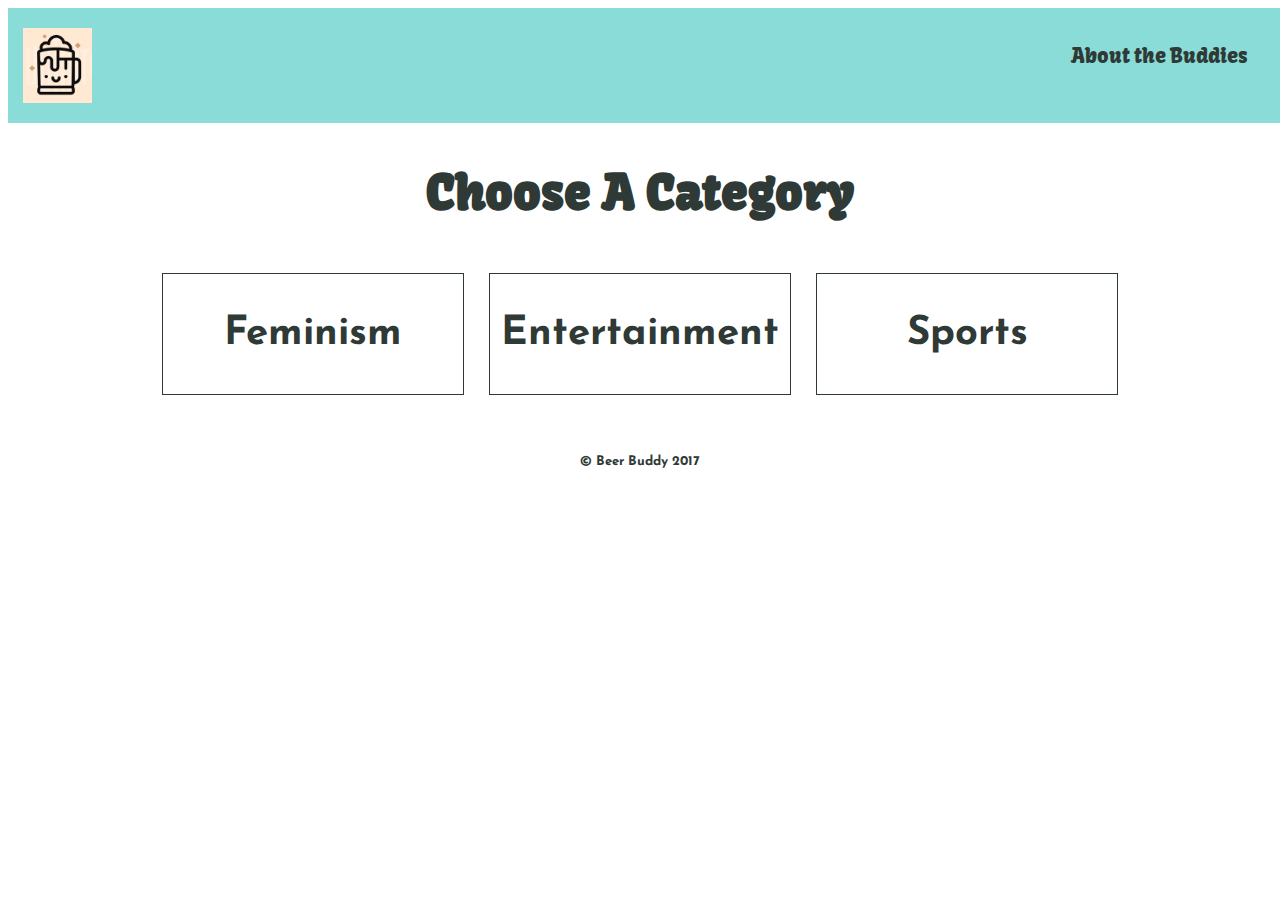
<file: category.html>
<!DOCTYPE html>
<html>
  <head>
    <title>You Choose</title>
    <link rel="stylesheet" type="text/css" href="style.css">
  </head>
  <body>
    <header>
      <a href="index.html"> <img src="images/smile-beer.png"/></a>
      <a href="about.html" id="buddies">About the Buddies</a>
    </header>
    <main>
      <h1>Choose A Category</h1>
      <div id="category">
        <div id="feminism"><p>Feminism</p></div>
        <div id="entertainment"><p>Entertainment</p></div>
        <div id="sports"><p>Sports</p></div>
      </div>
    </main>
    <script src="category.js"></script>
    <footer id="category_footer"><h5>&copy; Beer Buddy 2017</h5></footer>
  </body>
</html>
</file>
<file: style.css>
/*------------------
Fonts
------------------*/

@import url('https://fonts.googleapis.com/css?family=Kavoon|Open+Sans');
@import url('https://fonts.googleapis.com/css?family=Dancing+Script|Josefin+Sans|Pathway+Gothic+One');

/*------------------
Body
------------------*/

/*------------------
Video
------------------*/

.intro {
  width: 100%;
  height: 100%;
  color: white;
  background: rgba(0, 0, 0, .30);
}

video { 
    position: fixed;
    top: 50%;
    left: 50%;
    min-width: 100%;
    min-height: 100%;
    width: auto;
    height: auto;
    z-index: -100;
    transform: translateX(-50%) translateY(-50%);
    background-size: cover;
    transition: 1s opacity;
}

.video-container .filter {
    z-index: 100;
    position: absolute;
    background: rgba(255, 255, 255, 0.4);
    width: 100%;
}

header {
  width: 100%;
  margin: 0 auto;
  text-align: center;
  background: rgba(109, 211, 206, .80);
  padding: 5px 5px;
  overflow: hidden;
  font-family: 'Kavoon';
}

body {
  font-family: 'Josefin Sans', sans-serif;
  color: #2f3a36;
  text-align: center;
  background-color: white;
}


form {
  text-align: center;
}

img {
  border: none;
}

header img {
  padding: 5px 0px;
  float: left;
  margin: 10px;
  height: 75px;
  border: none;
}

#answers {
  text-align: center;
  margin: 50px auto;
  width: 50%;
}

h1 {
  font-weight: 900;
  font-size: 3em;
  margin: 40px;
  font-family: 'Kavoon';
}

h2 {
  font-weight: 600;
  font-size: 1.75em;
  margin: 25px;
  font-family: 'Kavoon';
}

h3 {
  width: 75%;
  font-size: 1.75em;
  line-height: 1.25em;
  text-align: center;
  margin: auto;
  font-weight: 300;
}

#index-footer {
  color: white;
}

main {
  text-align: center;
  background-color: white;
}

#questions {
  text-align: center;
  width: 50%;
  margin: 50px auto 0px auto;
  font-size: 1.5em;
  font-family: 'Open Sans';
}

#counter {
  text-align: center;
  width: 50%;
  margin: 10px auto 0px auto;
  font-size: 1.5em;
  font-family: 'Open Sans';
}

#fem-text,
#entertain-text,
#sport-text {
  cursor: default;
}

#answer1,
#answer2,
#answer3,
#answer4 {
  border: 1px solid black;
  margin: 5px;
  border-radius: 3px;
  padding: 5px;
  background-color: #2f3136;
  color: white;
  font-family: 'Kavoon';
  cursor: default;
}


#answer1:hover,
#answer2:hover,
#answer3:hover,
#answer4:hover {
  -webkit-transform: scale(1.3);
  -ms-transform: scale(1.3);
  transform: scale(1.3);
}

.name1,
.name2,
.name3,
.name4 {
  border: 1px solid black;
  display: inline-block;
  width: 150px;
  height: 25px;
}

.points1,
.points2,
.points3,
.points4 {
  border: 1px solid black;
  display: inline-block;
  width: 75px;
  height: 25px;
}

#buddies {
  float: right;
  margin: 30px;
  text-decoration: none;
  color: #2f3a36;
  font-size: 20px;
  font-weight: 100;

}

#user-form {
  margin: 20px;
}

#username {
  font-size: 1em;
  padding: 7px;
  border: 0.5px solid #2f3a36;;
}

#avatars {
  display: inline-block;
  width: 600px;
}

.currentTurn {
  border: 5px solid green;
}

#users {
  display: inline-block;
  width: 600px;
}

#cocktail,
#tea,
#wine-glass,
#beer-mug {
  display: inline-block;
  margin: 5px;
  height: 55px;
  width: auto;
  border: none;
}

div #play {
  display: inline-block;
  text-align: center;
  margin: 10px;
}

input[type=radio] {
  display: none;
  visibility: hidden;
}

:checked + label {
  outline: 3px solid green;
}

label {
  display: inline-block;
  height: 54px;
  width: 65px;
}

#cocktail + label {
  background-image: url("images/cocktail.png");
}

#tea + label {
  background-image: url("images/tea.png");
}

#wine-glass + label {
  background-image: url("images/wine-glass.png");
}

#beer-mug + label {
  background-image: url("images/beer-mug.png");
}

#play,
#submit {
  padding: 10px;
  border-radius: 2px;
  margin: 15px;
  font-size: 1em;
  border: .5px solid #2f3a36;
  background-color: #2f3a36;
  color:  #c3e0c5;
  background: rgba(20, 30, 26, .75);
}

#start {
  margin: 0 auto;
}

#feminism,
#entertainment,
#sports {
  font-size: 40px;
  font-weight: bold;
  border: 1px solid #2f3a36;
  margin: 10px;
  width: 300px;
  display: inline-block;
}

#category {
  margin: 0 auto;
  width: 80%;
  text-align: center;
}

footer {
  margin: 50px;
}

/*------------------
User Avatars
------------------*/

#users {
  margin: 50px;
  display: inline;
}

#user-block {
  display: inline-block;
  font-size: 17px;
  margin: 10px 10px;
  font-family: 'Kavoon';
}

#user-block0,
#user-block1,
#user-block2,
#user-block3 {
  display: inline-block;
  font-size: 17px;
  margin: 10px 10px;
  font-family: 'Kavoon';
}

#check img {
  height: 20px;
  width: 20px;
}

/*------------------
About Page
------------------*/

h3.about {
  font-family: 'Kavoon';
  line-height: 120%;
}

p.about {
  font-family: 'Open Sans';
  line-height: 120%;
}

/*------------------
About Page: Table
------------------*/
.scores {
  background-color: white;
  margin: 40px auto;
}

#table-name th {
  padding: 5px;
  border: 1px solid black;
  width: 200px;
}

#results {
  text-align: center;
  margin: 4% auto;
  padding: 5% 5%;
}

#table-name {
  border: 1px solid black;
  text-align: center;
  font-size: 20px;
}

#table-points td {
  border: 1px solid black;
  text-align: center;
  padding: 5px;
  width: 200px;
  font-size: 20px;
}

#winner-row td {
  text-align: center;
  padding: 5px;
  width: 200px;
}

#winner-row img {
  width: 30px;
  height: 30px;
}

.about {
  margin: 3% auto;
}

/*------------------
About Page: Bios
------------------*/

.bios {
  background-color: #6dd6ce;
  background-image: url("data:image/svg+xml,%3Csvg width='100' height='100' viewBox='0 0 100 100' xmlns='http://www.w3.org/2000/svg'%3E%3Cpath d='M11 18c3.866 0 7-3.134 7-7s-3.134-7-7-7-7 3.134-7 7 3.134 7 7 7zm48 25c3.866 0 7-3.134 7-7s-3.134-7-7-7-7 3.134-7 7 3.134 7 7 7zm-43-7c1.657 0 3-1.343 3-3s-1.343-3-3-3-3 1.343-3 3 1.343 3 3 3zm63 31c1.657 0 3-1.343 3-3s-1.343-3-3-3-3 1.343-3 3 1.343 3 3 3zM34 90c1.657 0 3-1.343 3-3s-1.343-3-3-3-3 1.343-3 3 1.343 3 3 3zm56-76c1.657 0 3-1.343 3-3s-1.343-3-3-3-3 1.343-3 3 1.343 3 3 3zM12 86c2.21 0 4-1.79 4-4s-1.79-4-4-4-4 1.79-4 4 1.79 4 4 4zm28-65c2.21 0 4-1.79 4-4s-1.79-4-4-4-4 1.79-4 4 1.79 4 4 4zm23-11c2.76 0 5-2.24 5-5s-2.24-5-5-5-5 2.24-5 5 2.24 5 5 5zm-6 60c2.21 0 4-1.79 4-4s-1.79-4-4-4-4 1.79-4 4 1.79 4 4 4zm29 22c2.76 0 5-2.24 5-5s-2.24-5-5-5-5 2.24-5 5 2.24 5 5 5zM32 63c2.76 0 5-2.24 5-5s-2.24-5-5-5-5 2.24-5 5 2.24 5 5 5zm57-13c2.76 0 5-2.24 5-5s-2.24-5-5-5-5 2.24-5 5 2.24 5 5 5zm-9-21c1.105 0 2-.895 2-2s-.895-2-2-2-2 .895-2 2 .895 2 2 2zM60 91c1.105 0 2-.895 2-2s-.895-2-2-2-2 .895-2 2 .895 2 2 2zM35 41c1.105 0 2-.895 2-2s-.895-2-2-2-2 .895-2 2 .895 2 2 2zM12 60c1.105 0 2-.895 2-2s-.895-2-2-2-2 .895-2 2 .895 2 2 2z' fill='%23319ca1' fill-opacity='0.4' fill-rule='evenodd'/%3E%3C/svg%3E");
}

.morgan-and-keeley {
  width: 85%;
  margin: 40px auto;
}

.jade-and-grayson {
  width: 85%;
  margin: 40px auto;
}

.keeley {
  float: left;
  width: 40%;
  padding: 20px 20px;
  text-align: left;
  background-image: url('images/crumpled_paper_texture.jpg');
}

.keeley img {
  float: left;
  margin: 10px 10px;
}

.morgan {
  float: right;
  width: 40%;
  padding: 20px 20px;
  text-align: left;
  background-image: url('images/crumpled_paper_texture.jpg');
}

.morgan img {
  float: left;
  margin: 10px 10px;
}

.morgan-and-keeley:after {
  content: "";
  display: table;
  clear: both;
}

.grayson {
  float: left;
  width: 40%;
  padding: 20px 20px;
  text-align: left;
  background-image: url('images/crumpled_paper_texture.jpg');
}

.grayson img {
  float: left;
  margin: 10px 10px;
}

.jade {
  float: right;
  width: 40%;
  padding: 20px 20px;
  text-align: left;
  background-image: url('images/crumpled_paper_texture.jpg');
}

.jade img {
  float: left;
  margin: 10px 10px;
}

.jade-and-grayson:after {
  content: "";
  display: table;
  clear: both;
}
</file>
